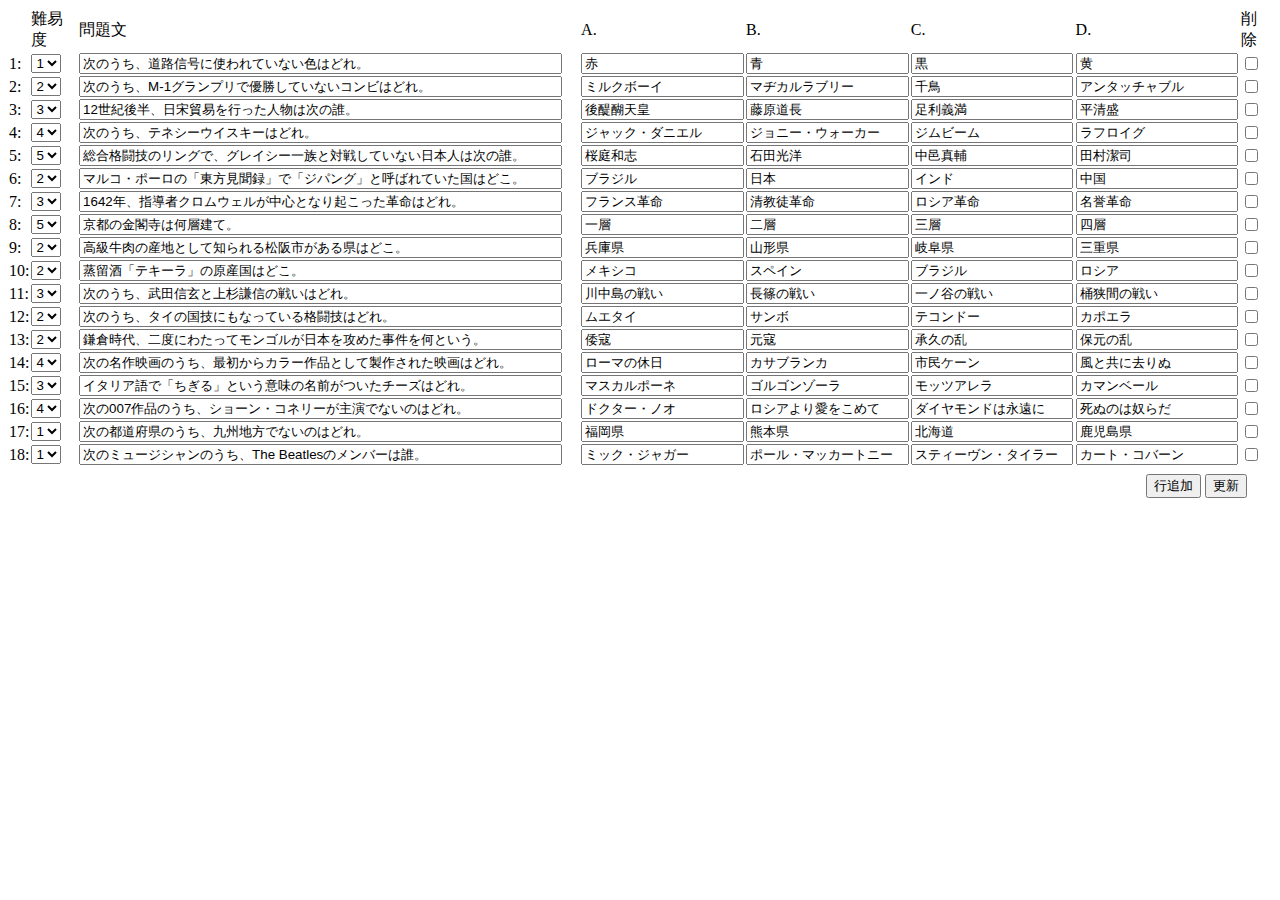
<file: modquestions.html>
<!DOCTYPE html>
<html lang="ja">

<head>
	<meta charset="UTF-8">
	<meta http-equiv="X-UA-Compatible" content="IE=edge">
	<meta name="viewport" content="width=device-width, initial-scale=1.0">
	<title>問題編集ページ</title>
	<link rel="stylesheet" href="https://github.com/filipelinhares/ress/blob/master/ress.css">
</head>
<style>
	#question {
		width: 500px;
	}

	input[type="text"] {
		width: 95%;
	}

	#btnline {
		margin-left: 90%;
		margin-top: .5rem;
	}

	#qtable {
		border-collapse: collapse;
	}
</style>

<body>
	<table id="qtable">
		<tr>
			<td></td>
			<td>難易度</td>
			<td id="question">問題文</td>
			<td>A.</td>
			<td>B.</td>
			<td>C.</td>
			<td>D.</td>
			<td>削除</td>
		</tr>
	</table>
	<div id="btnline">
		<button id="addline-btn">行追加</button>
		<button id="update-btn">更新</button>
	</div>
	<script src="https://ajax.googleapis.com/ajax/libs/jquery/3.5.1/jquery.min.js"></script>
	<script src="modquestions.js"></script>
</body>

</html>
</file>
